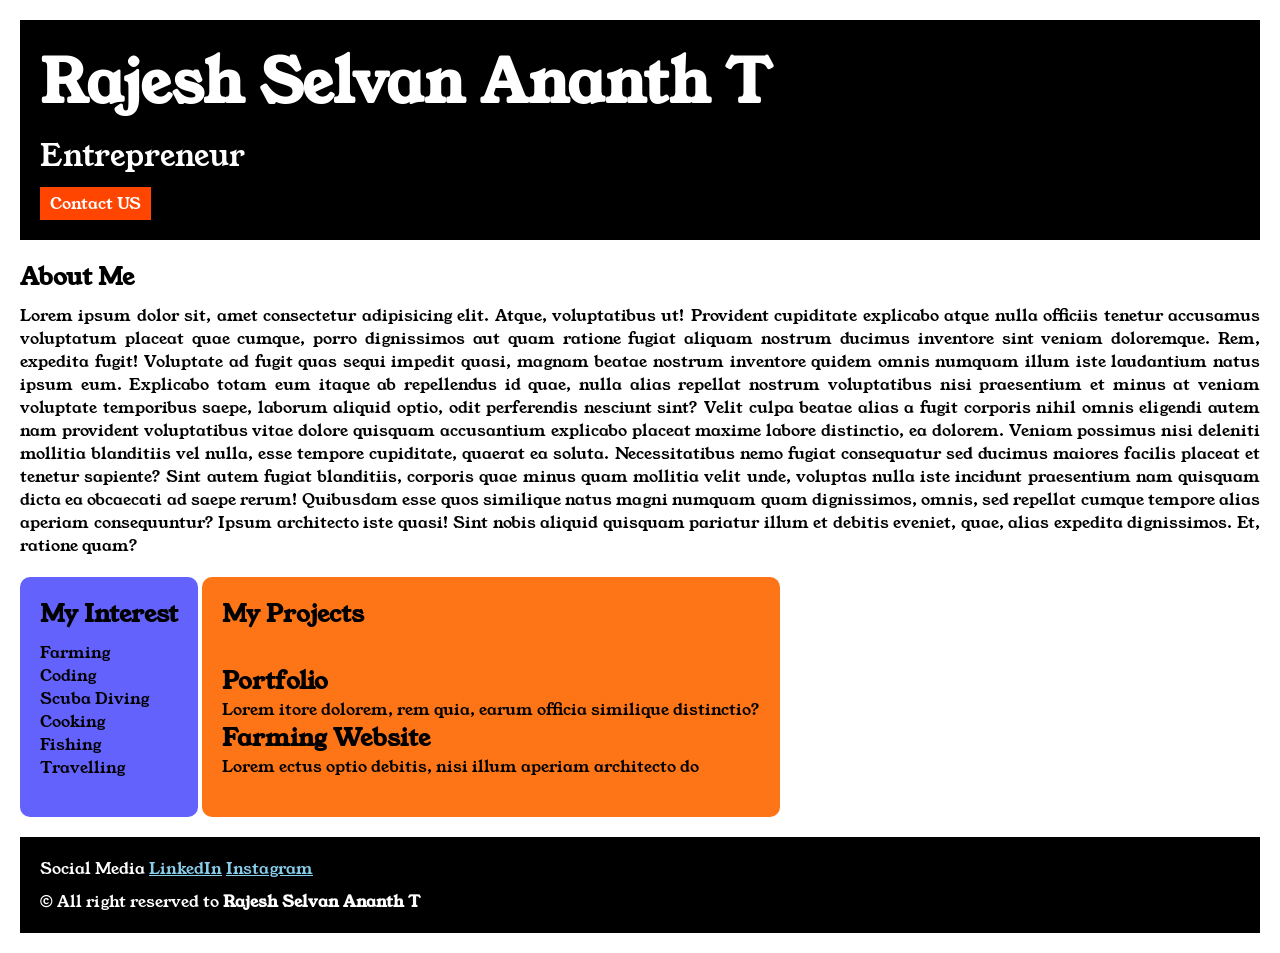
<file: index.html>
<!DOCTYPE html>
<html lang="en">

<head>
    <meta charset="UTF-8">
    <meta http-equiv="X-UA-Compatible" content="Chrome=1">
    <meta name="viewport" content="width=device-width, initial-scale=1.0">
    <title>Rajesh Selvan Ananth T</title>
    <link rel="stylesheet" href="style.css" class="css">
    <link href="https://fonts.googleapis.com/css2?family=Young+Serif&display=swap" rel="stylesheet">
</head>

<body>
    <div class="container">


        <div class="Section-one">
            <h1 class="Section-one__name">Rajesh Selvan Ananth T</h1>
            <p class="Section-one__role">Entrepreneur</p>
            <a class="Section-one__contact" href="Contact Form.html">Contact US</a>

        </div>

        <div class = "Section-two">
            <h2 class = "Section-two__title">About Me</h2>
                <p class = "Section-two__desc">Lorem ipsum dolor sit, amet consectetur adipisicing elit. Atque, voluptatibus ut! Provident cupiditate explicabo
            atque nulla officiis tenetur accusamus voluptatum placeat quae cumque, porro dignissimos aut quam ratione fugiat
            aliquam nostrum ducimus inventore sint veniam doloremque. Rem, expedita fugit! Voluptate ad fugit quas sequi
            impedit quasi, magnam beatae nostrum inventore quidem omnis numquam illum iste laudantium natus ipsum eum.
            Explicabo totam eum itaque ab repellendus id quae, nulla alias repellat nostrum voluptatibus nisi praesentium et
            minus at veniam voluptate temporibus saepe, laborum aliquid optio, odit perferendis nesciunt sint? Velit culpa
            beatae alias a fugit corporis nihil omnis eligendi autem nam provident voluptatibus vitae dolore quisquam
            accusantium explicabo placeat maxime labore distinctio, ea dolorem. Veniam possimus nisi deleniti mollitia
            blanditiis vel nulla, esse tempore cupiditate, quaerat ea soluta. Necessitatibus nemo fugiat consequatur sed
            ducimus maiores facilis placeat et tenetur sapiente? Sint autem fugiat blanditiis, corporis quae minus quam
            mollitia velit unde, voluptas nulla iste incidunt praesentium nam quisquam dicta ea obcaecati ad saepe rerum!
            Quibusdam esse quos similique natus magni numquam quam dignissimos, omnis, sed repellat cumque tempore alias
            aperiam consequuntur? Ipsum architecto iste quasi! Sint nobis aliquid quisquam pariatur illum et debitis
            eveniet, quae, alias expedita dignissimos. Et, ratione quam?
                </p>
        </div>


        <Div class = "Section-three">
            <h2 class ="Section-three__title">My Interest</h2>

            <ul class ="Section-three__desc">
                <li>Farming</li>
                <li>Coding</li>
                <li>Scuba Diving</li>
                <li>Cooking</li>
                <li>Fishing</li>
                <li>Travelling</li>
            </ul>
        </Div>
        
        
       
        <Div class = "Section-four">
            
            <h2 class ="Section-four__title">My Projects</h2> 
           
            <ul class = "Section-four__desc">
                <li>
                    <h2>Portfolio</h2>
                    <p>Lorem itore dolorem, rem quia, earum officia similique distinctio?</p>
                </li>
                <li>
                    <h2>Farming Website</h2>
                    <p>Lorem ectus optio debitis, nisi illum aperiam architecto do</p>
                </li>
            </ul>
        </Div>

        <div class ="Section-five">

            <p class ="Section-five__title">
                Social Media
                <a href="https://www.linkedin.com/in/rajesh-selvan-0b593697/" target="_blank">LinkedIn</a>
                <a href="https://www.instagram.com/rajesh_selvan_/" target="_blank">Instagram</a>
            </p>
            <p class = "Section-five__desc">
                &copy; All right reserved to <b>Rajesh Selvan Ananth T</b>
            </p>
        </div>
    </div>
</body>

</html>
</file>
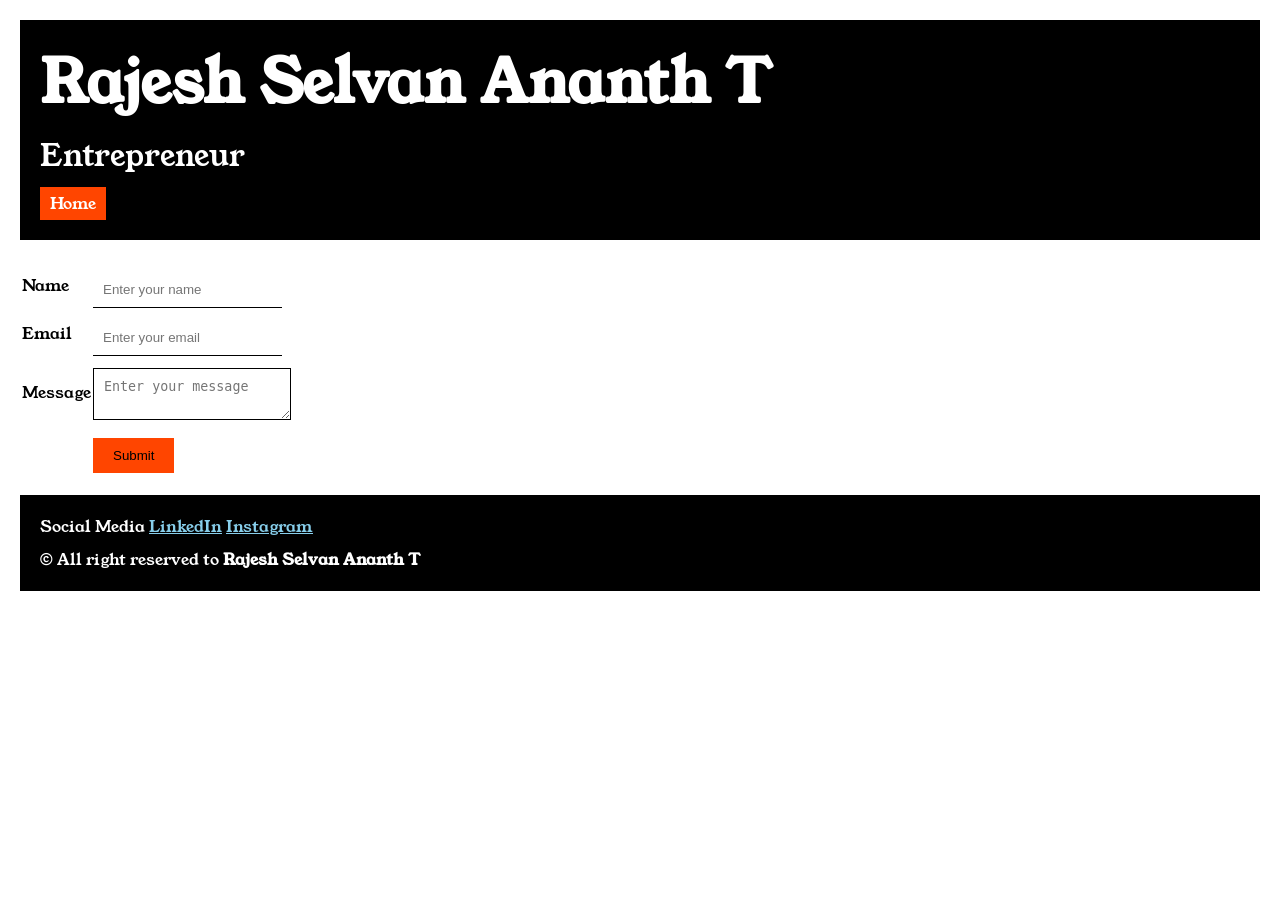
<file: Contact Form.html>
<!DOCTYPE html>
<html lang="en">
<header>
    <meta charset="UTF-8">
    <meta http-equiv="X-UA-Compatible" content="Chrome=1">
    <meta name="viewport" content="width=device-width, initial-scale=1.0">
    <title>Contact Us</title>
    <link rel="stylesheet" href="style.css" class="css">
    <link href="https://fonts.googleapis.com/css2?family=Young+Serif&display=swap" rel="stylesheet">
</header>

<body>
    <div class="container">
        <div class="Section-one">
            <h1 class="Section-one__name">Rajesh Selvan Ananth T</h1>
            <p class="Section-one__role">Entrepreneur</p>
            <a class="Section-one__contact" href="index.html">Home</a>

        </div>
        <div class = "Contact-Form">
        <Form>
            <Table>
                <tr>
                    <td>
                        <label for="Name">Name</label>
                    </td>
                    <td>
                        <input type="text" name="Name" id="Name" placeholder="Enter your name" class="Contact-Form___Input">
                    </td>
                </tr>
                <tr>
                    <td>
                        <label for="Email">Email</label>
                    </td>
                    <td>
                        <input type="email" name="Email" id="Email" placeholder="Enter your email" class="Contact-Form___Input">
                    </td>
                </tr>
                <tr>
                    <td>
                        <label for="Message">Message</label>
                    </td>
                    <td>
                        <textarea name="Message" id="Message" placeholder="Enter your message" class="Contact-Form___Textarea"></textarea>
                    </td>
                </tr>
                <tr>
                    <td>

                    </td>
                    <td>
                        <input type="submit" value="Submit" class="Contact-Form___Submit">
                    </td>
                </tr>
            </Table>
        </Form>
        <div class ="Section-five">
            <p class ="Section-five__title">
                Social Media
                <a href="https://www.linkedin.com/in/rajesh-selvan-0b593697/" target="_blank">LinkedIn</a>
                <a href="https://www.instagram.com/rajesh_selvan_/" target="_blank">Instagram</a>
            </p>
            <p class = "Section-five__desc">
                &copy; All right reserved to <b>Rajesh Selvan Ananth T</b>
            </p>
        </div>
        
    </div>    
</body>

</html>
</file>
<file: style.css>
*{  
    padding: 0;
    margin: 0;
    text-align: justify;
}
body{
    font-family: "Young Serif", serif;
}
.container{
    padding: 20px;  
}
.Section-one{
    background-color: black;
    color: white;
    padding: 20px;
}
.Section-one__contact{
    background-color: orangered;
    color: white;
    text-decoration: none;
    padding-left: 10px;
    padding-right: 10px;
    padding-top: 5px;   
    padding-bottom: 5px;
    display: inline-block;
    margin-top: 10px;
}
.Section-one__name {
    font-size: 60px;
}
.Section-one__role {
    font-size: 30px;
    margin-top: 10px;
}
.Section-two, .Section-three, .Section-four, .Section-five{
    margin-top: 20px;
}
.Section-two__desc, .Section-three__desc, .Section-four__desc, .Section-five__desc{
    margin-top: 10px;
}
.Section-five{
    background-color: black;
    color: white;
    padding: 20px;
}
.Section-five__title a{
    color: skyblue;
}
.Section-three li, .Section-four li{
    list-style: none;
}
.Section-three{
    background-color: #6462fd;
    color: black;
    padding: 20px;
    display: inline-block;
    height: 200px;
    border-radius: 10px;
    vertical-align: top;
}
.Section-four{
    background-color: #fe7517;
    color: black;
    padding: 20px;
    display: inline-block;
    height: 200px;
    border-radius: 10px;
    vertical-align: top;
}
.Contact-Form{
    margin-top: 20px;
}
.Contact-Form___Input, .Contact-Form___Textarea, .Contact-Form___Submit{
    margin-top: 10px;
}
.Contact-Form___Input{
    padding: 10px;
    border: none;
    border-bottom: solid black 1px; 
}
.Contact-Form___Textarea{
    padding: 10px;
    border: none;
    border: solid black 1px; 
}
.Contact-Form___Submit{
    padding-top: 10px;
    padding-bottom: 10px;
    padding-left: 20px;
    padding-right: 20px;
    background-color: orangered;
    color: black;
    border: none;
    cursor: pointer;
}
</file>
